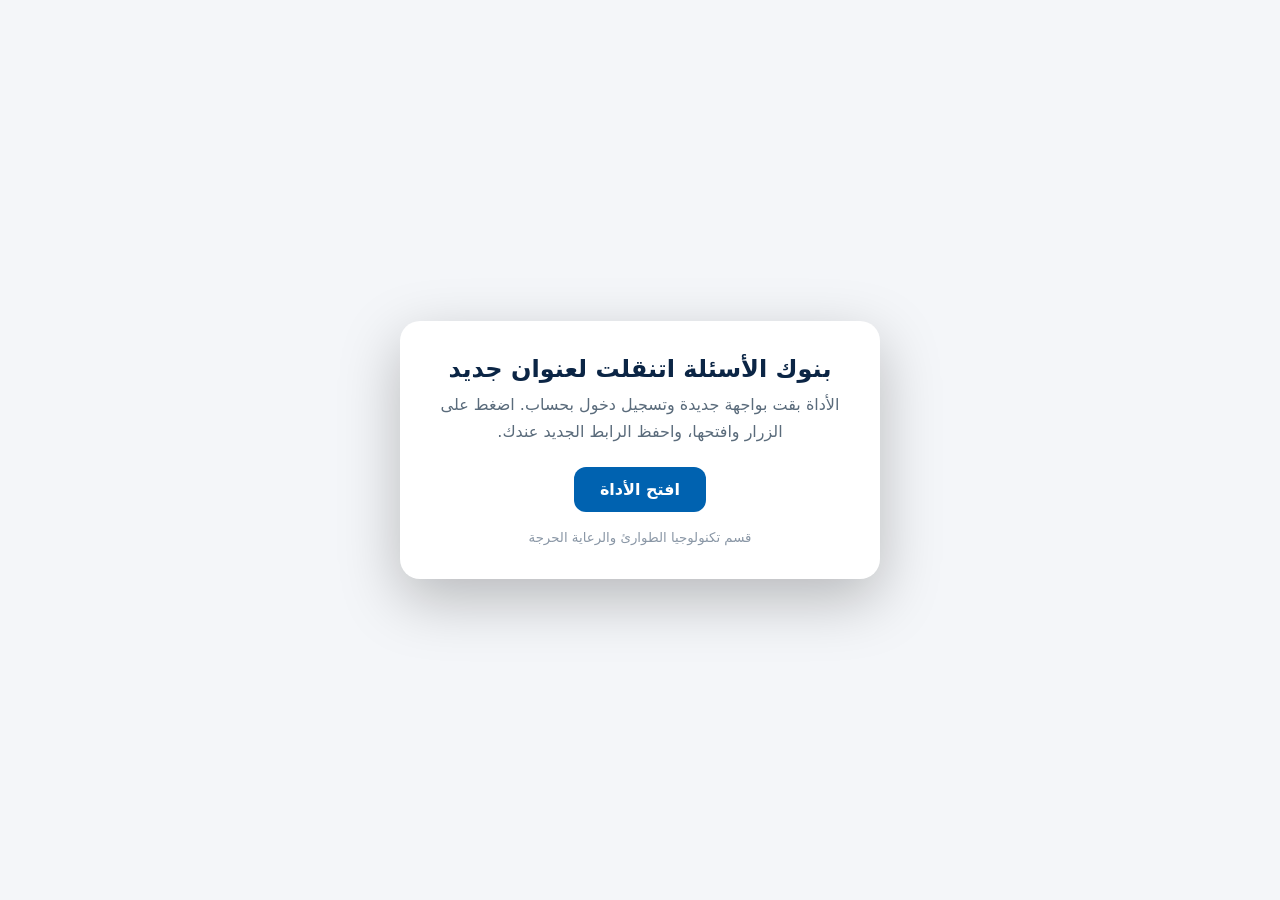
<file: backend/Index.html>
<!doctype html>
<html lang="ar" dir="rtl">
<head>
<meta charset="utf-8">
<meta name="viewport" content="width=device-width, initial-scale=1">
<title>بنوك الأسئلة</title>
<style>
body{margin:0;min-height:100vh;display:grid;place-items:center;background:#F4F6F9;font-family:'Segoe UI',Tahoma,system-ui,sans-serif;color:#0B2545;padding:20px;box-sizing:border-box}
.card{background:#fff;border-radius:20px;padding:34px 30px;max-width:420px;width:100%;text-align:center;box-shadow:0 20px 60px rgba(0,0,0,.25)}
h1{margin:0 0 8px;font-size:24px}
p{margin:0 0 22px;color:#5A6B7B;line-height:1.7}
a{display:inline-block;background:#0062B0;color:#fff;text-decoration:none;font-weight:700;padding:13px 26px;border-radius:12px}
a:hover{background:#0A4E8F}
small{display:block;margin-top:18px;color:#8A97A6}
</style>
</head>
<body>
<div class="card">
<h1>بنوك الأسئلة اتنقلت لعنوان جديد</h1>
<p>الأداة بقت بواجهة جديدة وتسجيل دخول بحساب. اضغط على الزرار وافتحها، واحفظ الرابط الجديد عندك.</p>
<a href="https://ecc-qbank.pages.dev/" target="_top" rel="noopener">افتح الأداة</a>
<small>قسم تكنولوجيا الطوارئ والرعاية الحرجة</small>
</div>
</body>
</html>
</file>
